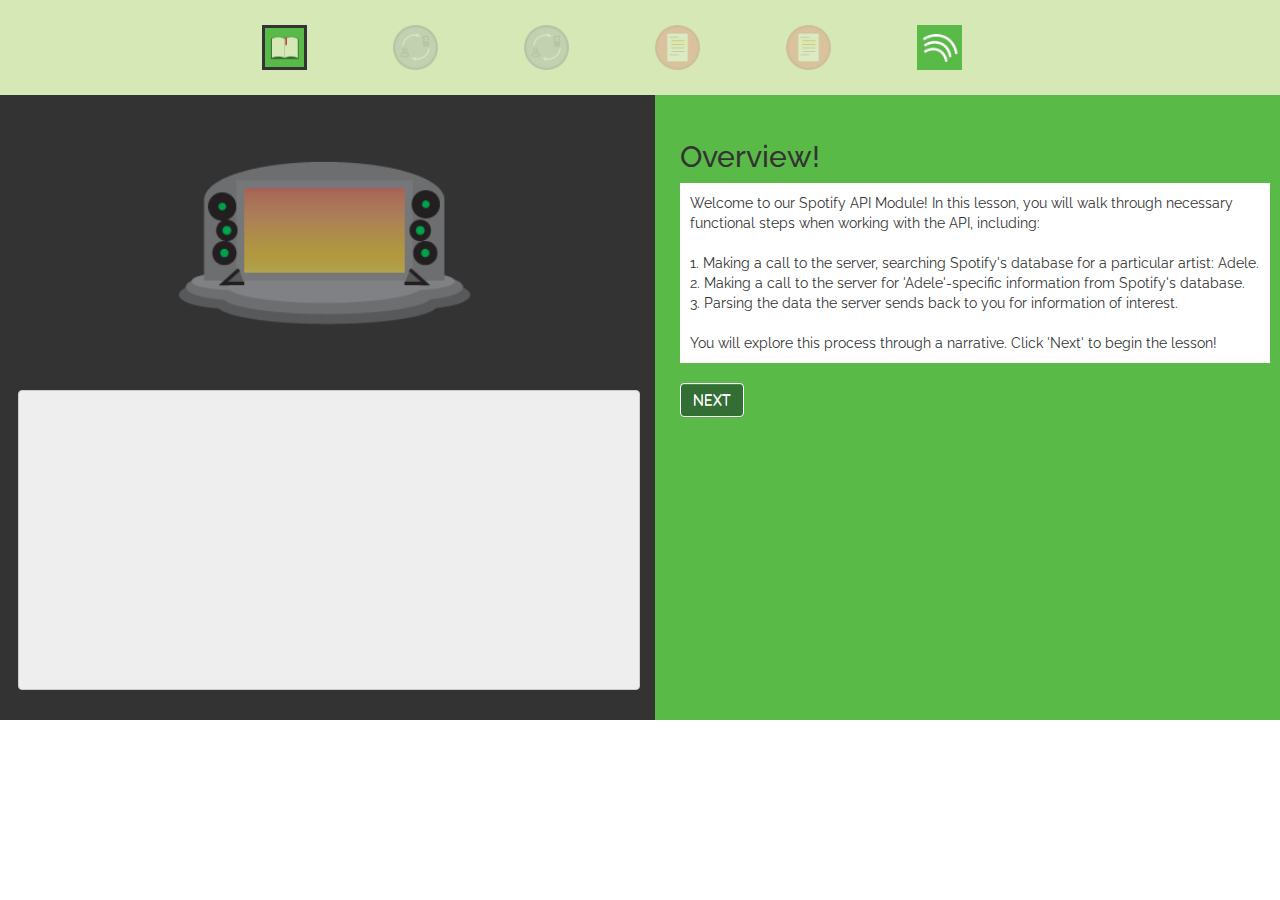
<file: apitutor/index.html>
<!DOCTYPE html>
<html lang="en">
<head>
    <title>Spotify Module</title>
    <meta charset="utf-8">
    <meta content="width=device-width, initial-scale=1" name="viewport">
    <link rel="stylesheet" type="text/css" href="./css/bootstrap-theme.min.css">
    <link rel="stylesheet" type="text/css" href="./css/bootstrap.min.css">
    <link rel="stylesheet" type="text/css" href="./css/main.css">
    <link href='https://fonts.googleapis.com/css?family=Raleway' rel='stylesheet' type='text/css'>
    <style>
    .carousel-inner > .item > img,
    .carousel-inner > .item > a > img {
      width: 70%;
      margin: auto;
    }
    </style>
</head>

<body>
    <div id="container-fluid">
        <div class="row">
            <div class="col-xs-12" id="top-spacing">

                <div class="icon-header">
                    <div class="col-xs-2">
                        <img src="overview_logo.png" class="icons bookends highlighted" id="overview-icon"/>
                    </div>
                    <div class="col-xs-2">
                        <img src="call_icon.png" class="icons round" id="call-icon1"/>
                    </div>
                    <div class="col-xs-2">
                        <img src="call_icon.png" class="icons round" id="call-icon2"/>
                    </div>
                    <div class="col-xs-2">
                        <img src="parse_icon.png" class="icons round" id="parse-icon1"/>
                    </div>
                    <div class="col-xs-2">
                        <img src="parse_icon.png" class="icons round" id="parse-icon2"/>
                    </div>
                    <div class="col-xs-2">
                        <img src="spotify_icon.png" class="icons bookends" id="spotify-icon"/>
                    </div>

                </div>
            </div>
        </div>

        <div class="row">

            <div class="col-xs-6 stage-and-json">
                <img src="spotify_0.png" class="stages" id="stages"/>
                <div class="json-display">
                    <pre id="json-text">
                    </pre>
                </div>
            </div>

            <div class="col-xs-6">
                
                <div class="carousel slide" data-interval="false" data-wrap="false" data-ride=
                "carousel" id="myCarousel">
                    <!-- Indicators -->
                    <!-- <ol class="carousel-indicators">
                        <li class="active" data-slide-to="0" data-target=
                        "#myCarousel"></li>
                        <li data-slide-to="1" data-target="#myCarousel"></li>
                        <li data-slide-to="2" data-target="#myCarousel"></li>
                        <li data-slide-to="3" data-target="#myCarousel"></li>
                    </ol> -->
                    <!-- Wrapper for slides --> 
                    <div class="carousel-inner" role="listbox">
                    <div class="item active overview_lesson">
                            <div id="first-step">
                                <h2>Overview!</h2>
                                <p>
                               Welcome to our Spotify API Module! In this lesson, you will walk through necessary functional steps when working with the API, including: 
                                </br> 
                                </br>
                                1. Making a call to the server, searching Spotify's database for a particular artist: Adele.
                                <br>
                                2. Making a call to the server for 'Adele'-specific information from Spotify's database.
                                <br>
                                3. Parsing the data the server sends back to you for information of interest.
                                <br>
                                <br>
                                You will explore this process through a narrative. Click 'Next' to begin the lesson!</p>
                                
                             
                                <button id="zeroth-next" class="btn btn-default">NEXT</button>
                                
                                
                            </div>
                        </div>

                        <div class="item call_lesson">
                            <div id="first-step">
                                <h2>Find Your Artist!</h2>
                                <p>
                                Congratulations! You are now a concert manager, and your first duty is to find an artist that is seemingly popular today. You've heard 'Adele' is pretty popular. 
                                <br>
                                <br>
                                Determine the specific artist you want to perform. Search the database for the artist name, then locate the artist's unique ID.
                                </p>
                                <pre>
var request = new XMLHttpRequest();

var URL = "https://api.spotify.com/v1/search?type=artist&q=adele";

request.open( "GET",
               URL,
               false
            );

request.send();

var jsonObject = JSON.parse(request.response);
                                </pre>
                                
                                <button id="first-call" class="btn btn-default">Call the API</button>
                                
                                
                                <p>What is the ID of the artist?</p>

                                <div class="input-group" id="status">
                                  <span class="input-group-addon">Artist ID</span>
                                  <input type="text" class="form-control" id="status-input">
                                </div>

                                <div class="alert alert-success" role="alert" id="status-feedback">
                                </div>

                                <button id="first-prev">PREV</button>
                                <button id="first-next">NEXT</button>
                                
                            </div>
                        </div>
                        <div class="item call_lesson">
                            <div id="second-step">
                                <h2>Call the Artist!</h2>
                                <p>
                                After sorting through the database of artists, you've located the correct artist. Call the artist to negotiate the contract and get addition information about her. To do this, fill out the URL below.
                                </p>
                                <p>
                                Go to the Spotify <a href="https://developer.spotify.com/web-api/endpoint-reference/" target="_blank"> Endpoint Reference </a> and determine the URL that is used to locate an artist!
                                </p>
                                <p>
                                Use artist ID 4dpARuHxo51G3z768sgnrY. (To learn more about artist IDs click <a href="https://developer.spotify.com/web-api/search-item/" target="_blank">here</a>).
                                <pre>
var request = new XMLHttpRequest();

var URL = "https://api.spotify.com/<input type='text' id="api-call-input"/>";

request.open( "GET",
               URL,
               false
            );

request.send();

var jsonObject = JSON.parse(request.response);
                                </pre>
                                <div class="alert alert-success" role="alert" id="api-call-feedback">
                                </div>  

                                <button id="second-prev">PREV</button>
                                <button id="second-next">NEXT</button>

                            </div>
                        </div>




                        <div class="item parse_lesson">
                            <div id="third-step">
                                <h2>Parse Through the Contract!</h2>
                                <p>Great! The contract has been finalized. You need to decorate the set, and decide you will place the artist's album cover over the drumset.
                                </p>
                                <pre>

var stage = true;

var followers = jsonObject['images'][1]['url'];

                                </pre>
                                <p>
                                You also need to make sure the artist shows up. Read through the contract (JSON Object on the left) and find the artist's name and follow-up. </p>
                                
                                <pre>
var stage = true;

var artist = <input type="text" id="artist-name-input"/>;
                                </pre>
                                <div class="alert alert-success" role="alert" id="artist-name-feedback">
                                </div>                              
                                <button id="third-prev">PREV</button>
                                <button id="third-next">NEXT</button>
                            </div>
                        </div>
                        

                        <div class="item parse_lesson">
                            <div id="fourth-step">
                                <h2>Attract the Crowd!</h2>
                                <p>Now that we have our artist, let's get the fans! Find the artist's popularity in their contract to find out the capacity of our concert.
                                <pre>
var stage = true;

var artist = jsonObject['name'];

var popularity = <input type="text" id="artist-popularity-input"/>;
                                </pre>                                  
                                <div class="alert alert-success" role="alert" id="artist-popularity-feedback"></div>
                                <button id="fourth-prev">PREV</button>
                                <button id="fourth-next" onclick="StartOrStop('adele-hello.mp3')">FINISH</button>
                                 <audio id="myAudio"></audio>
                                <script>function StartOrStop(audioFile) {
                                    var audie = document.getElementById("myAudio");
                                    if (!audie.src || audie.src !== audioFile) audie.src = audioFile; // check if there's a src already and if the current src is not the same with the new one, change it. Or don't do anything.
                                    if (audie.paused == false)
                                        audie.pause();
                                    else
                                        audie.play();
                                    }
                                </script>


                            </div>
                        </div>
                    </div>
                </div><!-- Left and right controls -->
                 <a class="left carousel-control" data-slide="prev" href=
                "#myCarousel" role="button"><span aria-hidden="true" class=
                "glyphicon glyphicon-chevron-left"></span> <span class=
                "sr-only">Previous</span></a> <a class="right carousel-control"
                data-slide="next" href="#myCarousel" role=
                "button"><span aria-hidden="true" class=
                "glyphicon glyphicon-chevron-right"></span> <span class=
                "sr-only">Next</span></a>


            </div>
        </div>
    </div>
<script src="./js/main.js"></script>
<script src="./js/jquery-1.11.3.min.js"></script>
<script src="./js/bootstrap.min.js"></script>




</body>
</html>
</file>
<file: apitutor/css/main.css>
*{
  font-family: 'Raleway', sans-serif;
}
.item{
	margin: 0px 0px 0px 0px;
	overflow: auto;
	height: 625px;
	border-left: #333 15px solid;
}

.item p {
	padding: 2% 15% 0% 0%;
}


/* Change below together*/

.stages{
	padding: 9% 0% 0% 5%;
}

#json-text{
  margin-left:5%;
  overflow: auto;
  /*height: 30%;*/
  background-color: #eee;
}

pre {
	background-color: #eee;
	height: 300px;
}

pre #json-text {
	height: 50%;
}

.col-xs-6 {
	background-color: #333;
	padding-right: 0px;
	padding-left: 0px;
}

.col-xs-12 {
	padding-right: 0px;
	padding-left: 0px;
}

button, .btn {
	margin: 10px 0px 10px 0px;
}

.overview_lesson button {
	background-color: #336E35;
	color: #fff;
	border-color: #fff;
}

.call_lesson button {
	background-color: #3C3D69;
	color: #CDEAFB;
	border-color: #CDEAFB;
}

.parse_lesson button {
	background-color: #B01E3B;
	color: #FCEA88;
	border-color: #FCEA88;
}


/* Change below willy-nilly */



#stage {
	width: 50%;
	height:auto;
}

.right.carousel-control, .left.carousel-control {
    display: none;
}

.stage-and-json {
	background-color: #333;
	height: 625px;
}

.stage-and-json img {
	width: 100%;
	border-bottom: 10px #333 solid;
}

.overview_lesson {
	background-color: #5ABA47;
	padding: 25px;
	height: 625px;
}

.overview_lesson p, .call_lesson p, .parse_lesson p {
	background-color: #fff;
	padding: 10px;
}


.call_lesson {
	background-color: #78789F;
	padding: 25px;
}


.parse_lesson {
	background-color: #EE3042;
	padding: 25px;
}

#top-spacing {
	background-color: #D5E8B5;
}

.icon-header{
	margin-left: 20%;
	margin-right:20%;
}

.icons {
	width: 45px;
	height: 45px;
	margin: 0px 0px 0px 0px;
}

.round.highlighted {
	border: 3px #333 solid;	
	border-radius: 25px;
}

.bookends.highlighted {
	border: 3px #333 solid;
}


#authentication-key{
  opacity: .2;
}


#call-icon1{
  opacity: .2;
}

#call-icon2 {
	opacity: .2;
}

#parse-icon1{
  opacity: .2;

}
#parse-icon2{
  opacity: .2;

}

#top-spacing{
	padding: 25px 0px 25px 0px;
}






/* Set initial feedback to invisible */

#status-feedback{
	display:none;
}

#client-secret-key-feedback{
	display:none;
}

#api-call-feedback{
	display:none;
}

#artist-name-feedback{
	display: none;
}


#artist-popularity-feedback{
	display: none;
}



/**Landing Page Exclusively**/

body #landing_page {
	background-color: #fff;
	margin: 0 auto;
}

#landing_page nav ul li {
	list-style: none;
	display: inline-block;
	color: #fff;
	border: 1px #fff solid;
	border-radius: 5%;
	padding: 10px 10px;
	margin-right: 10px;
}

#landing_page #navbar_stuff {
	margin-left: 0%;
	margin-right: 0%;
	background-color: #F5AE0A;
	padding-top: 10px;
	padding-bottom: 10px;
}


#banner {
	width: 100%;
	margin-left: 0px;
	margin-right: 0px;
	background-color: #F5AE0A;
}

#banner_title {
	font-size: 100px;
	text-align: center;
	color: #fff;
	padding-top: 50px;
	padding-bottom: 75px;
}

#module_collection_wrapper {
	margin: 0 auto;
	width: 90%;
}

#module_collection_wrapper a {
	text-decoration: none;
}

#module_collection_wrapper h1 {
	padding: 50px;
	margin: 0 auto;
	text-align: center;
}

.module_wrapper {
	height: 400px;
	width: 300px;
	padding: 10px;
	display: inline-block;
	margin: 10px 25px 10px 25px;
}

.module_title {
	text-align: center;
	display: block;
	padding: 10px 0px 10px 0px;
	text-decoration: none;
	color: #fff;
}


#facebook {
	background-color: #78789F;
}

#marvel {
	background-color: #EE3042;
}

#spotify {
	background-color: #5ABA47;
}

.module_image img {
	visibility: hidden;
}

.module_image {
	width: 300px;
	height: 300px;
	background-repeat: no-repeat;
	background-position: 50% 95%;
	background-size: cover;	
}

.module_image p {
	opacity: 0;
	font-size: 24px;
	text-transform: uppercase;
	font-weight: bold;
	line-height: 300px;
	margin-top: -305px;
	text-align: center;
}


.module_wrapper:hover .module_image p {
	opacity: 0.85;
	background-color: #333;
	color: #fff;
}



#spotify .module_image {
	background-image: url("http://cdn.cultofmac.com/wp-content/uploads/2012/08/spotify-logo.jpg");
}

#marvel .module_image {
	background-image: url("http://blogs-images.forbes.com/scottmendelson/files/2015/07/marvel-logo-wallpaper.jpg");
}

#facebook .module_image {
	background-image: url("http://wallpapersdsc.net/wp-content/uploads/2015/10/Facebook_9.jpg");
}

h6 {
	text-align: center;
}
</file>
